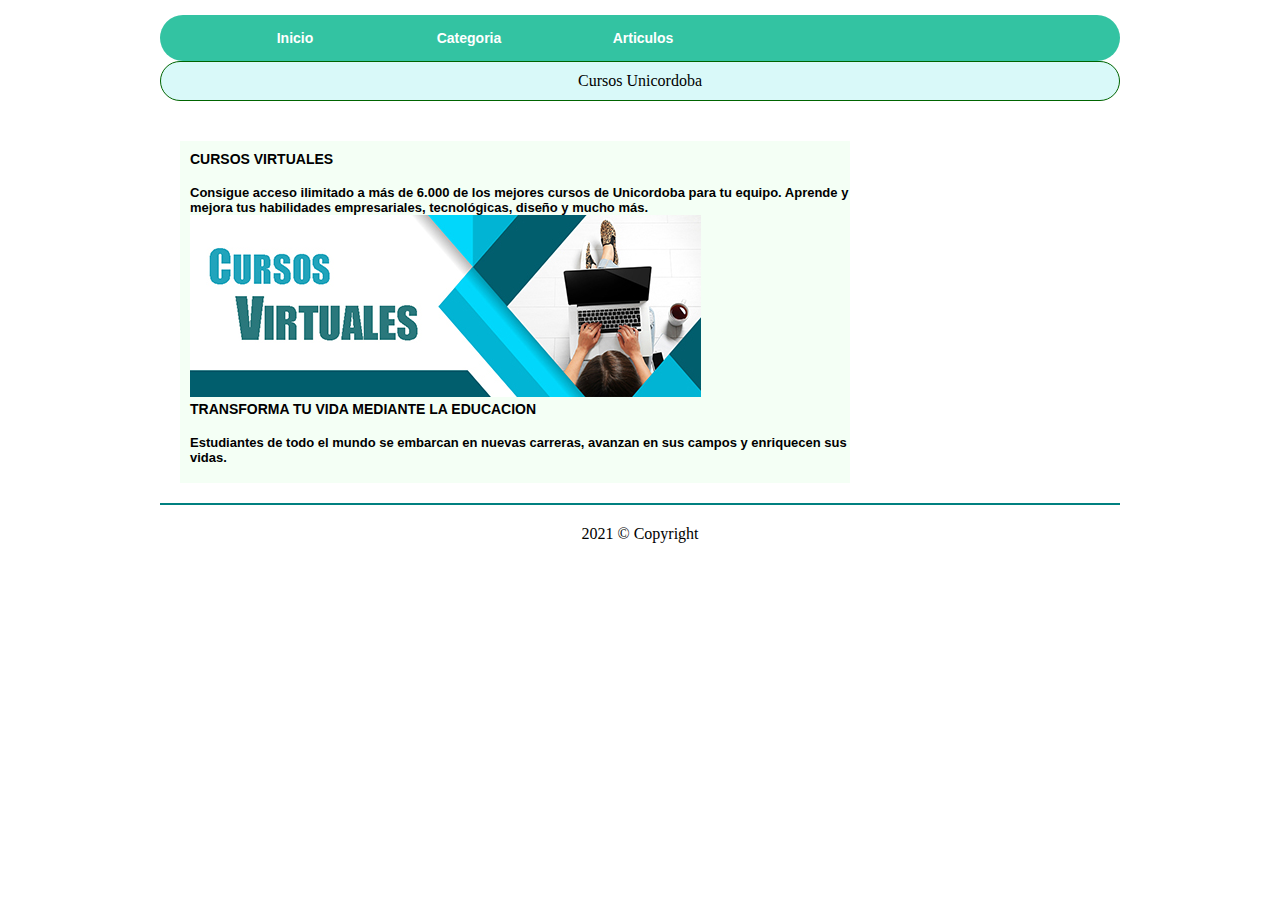
<file: index.html>
<!DOCTYPE html>
<html lang="en">
<head>
    <meta charset="UTF-8">
    <meta http-equiv="X-UA-Compatible" content="IE=edge">
    <meta name="viewport" content="width=device-width, initial-scale=1.0">
    <link rel="stylesheet" href="CSS/Estilo.css">
    <title>Inicio</title>
</head>
<body>
    <div id="contenedor">
     <nav id="menu">
<ul>
    <li>
        <a href="index.html">Inicio</a>
        
    </li>
    <li>
       <a href="categoria.html"> Categoria</a>
    </li>
    <li>
        <a href="Articulos.html">Articulos</a>
     </li>
  
</ul>
     </nav>
     <header id="cabecera"> Cursos Unicordoba</header>

     <section id="principal"> 
        <h1> CURSOS VIRTUALES</h1>
        <br>
      <h2>
        Consigue acceso ilimitado a más de 6.000 de los mejores cursos de Unicordoba para tu equipo. Aprende y mejora tus habilidades empresariales, tecnológicas, diseño y mucho más. 
      </h2><a href="categoria.html"><img src="imagen/Cursos Virtuales.jpg"  id="imagen"></a>
      <h1 id="titulo">TRANSFORMA TU VIDA MEDIANTE LA EDUCACION</h1>
      <br>
      <h2>Estudiantes de todo el mundo se embarcan en nuevas carreras, avanzan en sus campos y enriquecen sus vidas. </h2>
      <br>
       
     </section>
     

 <footer id="pie">2021 © Copyright </footer>
     
    </div>

</body>
</html>
</file>
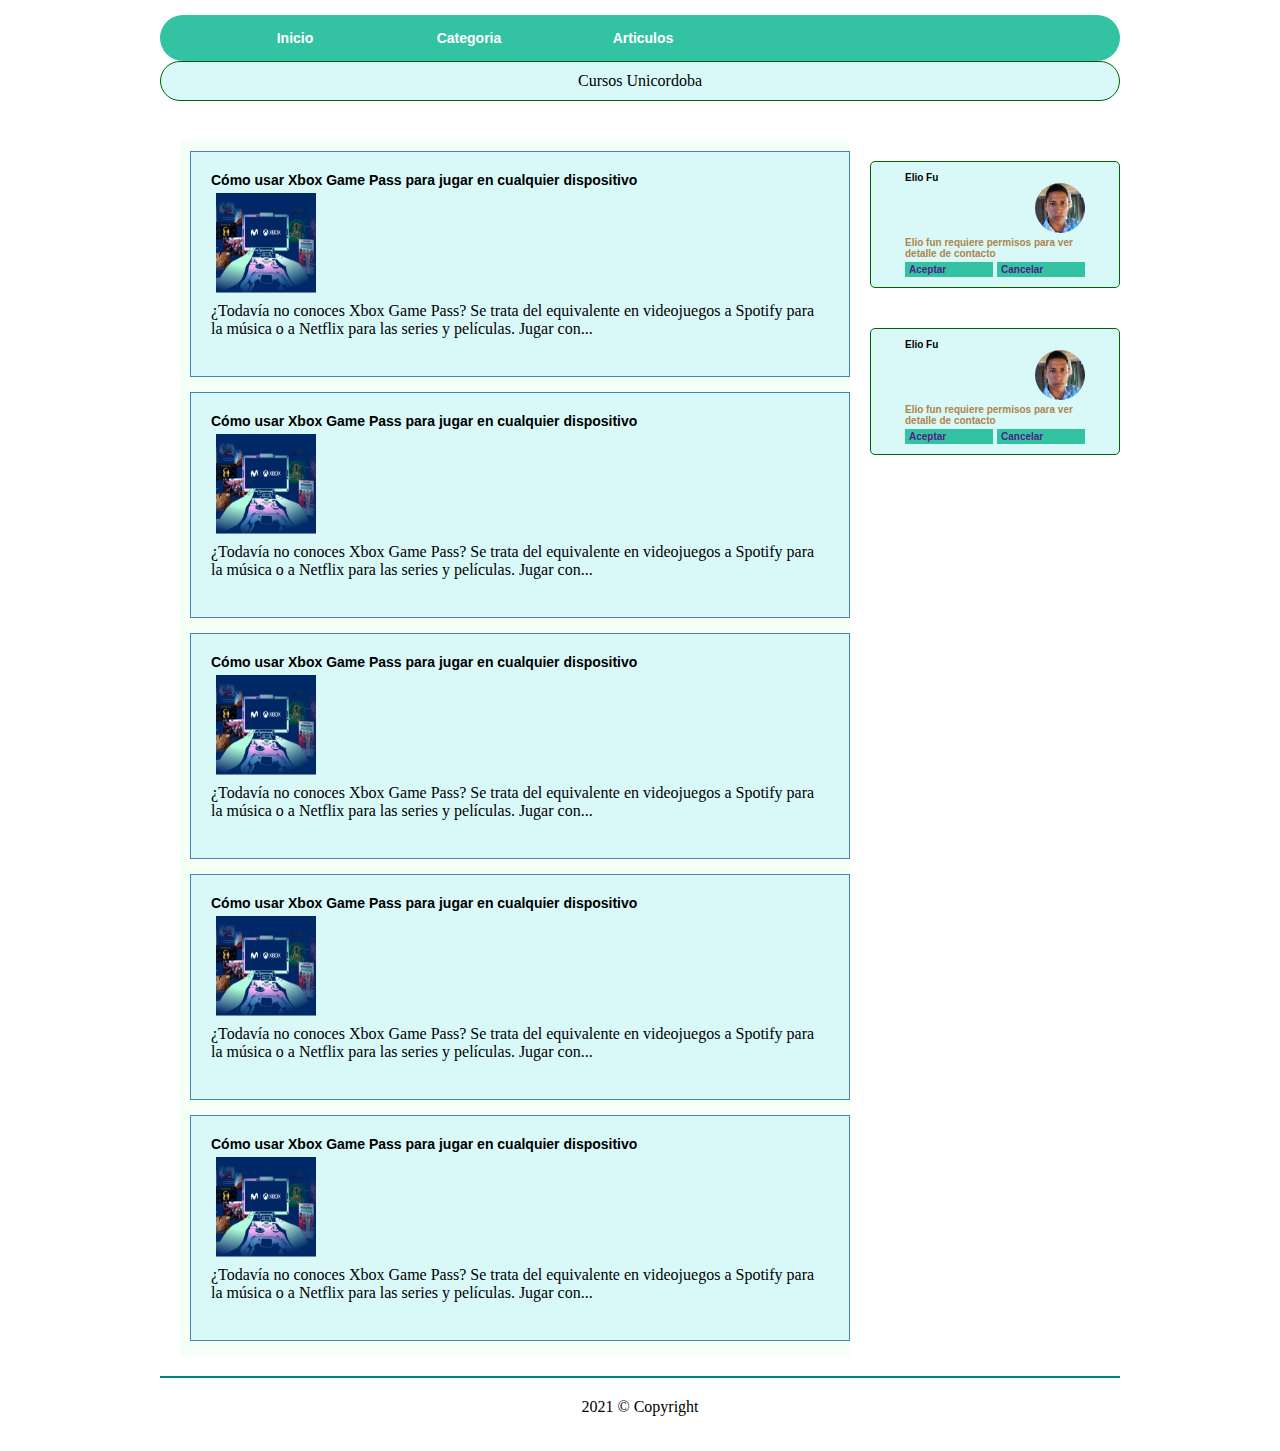
<file: Articulos.html>
<!DOCTYPE html>
<html lang="en">
<head>
    <meta charset="UTF-8">
    <meta http-equiv="X-UA-Compatible" content="IE=edge">
    <meta name="viewport" content="width=device-width, initial-scale=1.0">
    <link rel="stylesheet" href="CSS/Estilo.css">
    <title>Articulos</title>
</head>
<body>
    <div id="contenedor">
     <nav id="menu">
<ul>
    <li>
        <a href="index.html">Inicio</a>
        
    </li>
    <li>
       <a href="categoria.html"> Categoria</a>
    </li>
    <li>
        <a href="Articulos.html">Articulos</a>
     </li>
   
</ul>
     </nav>
     <header id="cabecera"> Cursos Unicordoba</header>

     <section id="principal">
        
        <article>
             
            <header><hgroup>
                <h1>Cómo usar Xbox Game Pass para jugar en cualquier dispositivo    </h1>
                <a href="cursosvideojuego.html">
                <img id="imgarticulos"src="imagen/articulos_videojuegos.jpg" alt="">
               </a>
               <p>¿Todavía no conoces Xbox Game Pass? Se trata del equivalente en videojuegos a Spotify para la música o a Netflix para las series y películas. Jugar con...</p>
             
                <br>
             

            </hgroup></header>

        </article>
        <article>
             
            <header><hgroup>
                <h1>Cómo usar Xbox Game Pass para jugar en cualquier dispositivo    </h1>
                <a href="cursosvideojuego.html">
                <img id="imgarticulos"src="imagen/articulos_videojuegos.jpg" alt="">
               </a>
               <p>¿Todavía no conoces Xbox Game Pass? Se trata del equivalente en videojuegos a Spotify para la música o a Netflix para las series y películas. Jugar con...</p>
             
                <br>
                

            </hgroup></header>

        </article>
        <article>
             
            <header><hgroup>
                <h1>Cómo usar Xbox Game Pass para jugar en cualquier dispositivo    </h1>
                <a href="cursosvideojuego.html">
                <img id="imgarticulos"src="imagen/articulos_videojuegos.jpg" alt="">
               </a>
               <p>¿Todavía no conoces Xbox Game Pass? Se trata del equivalente en videojuegos a Spotify para la música o a Netflix para las series y películas. Jugar con...</p>
             
                <br>
                

            </hgroup></header>

        </article>
        <article>
             
            <header><hgroup>
                <h1>Cómo usar Xbox Game Pass para jugar en cualquier dispositivo    </h1>
                <a href="cursosvideojuego.html">
                <img id="imgarticulos"src="imagen/articulos_videojuegos.jpg" alt="">
               </a>
               <p>¿Todavía no conoces Xbox Game Pass? Se trata del equivalente en videojuegos a Spotify para la música o a Netflix para las series y películas. Jugar con...</p>
             
                <br>
                

            </hgroup></header>

        </article>
        <article>
             
            <header><hgroup>
                <h1>Cómo usar Xbox Game Pass para jugar en cualquier dispositivo    </h1>
                <a href="cursosvideojuego.html">
                <img id="imgarticulos"src="imagen/articulos_videojuegos.jpg" alt="">
               </a>
               <p>¿Todavía no conoces Xbox Game Pass? Se trata del equivalente en videojuegos a Spotify para la música o a Netflix para las series y películas. Jugar con...</p>
             
                <br>
               

            </hgroup></header>

        </article>
     
     
     
        
          
        
       
         

     </section>
     
<aside id="columna">
    <blockquote> 
      <h1>Elio Fu</h1>
      <img id="usuario" src="imagen/usuario.jpg" alt="">
      <p> Elio fun requiere permisos para ver <br> detalle de contacto</p>
      <nav id="menuAC">
        <ul>
            <li>
                
                <a href=""><H1>Aceptar</H1></a>
               
            </li>
      </ul>
      <ul>
        <li>
            <a href=""><H1>Cancelar</H1></a>
           
        </li>
  </ul>

            </nav>

    </blockquote>
    

    
</aside>
<aside id="columna">
    <blockquote> 
      <h1>Elio Fu</h1>
      <img id="usuario" src="imagen/usuario.jpg" alt="">
      <p> Elio fun requiere permisos para ver <br> detalle de contacto</p>
      <nav id="menuAC">
        <ul>
            <li>
                
                <a href=""><H1>Aceptar</H1></a>
               
            </li>
      </ul>
      <ul>
        <li>
            <a href=""><H1>Cancelar</H1></a>
           
        </li>
  </ul>

            </nav>

    </blockquote>
    

    
</aside>

 <footer id="pie">2021 © Copyright </footer>
     
    </div>

</body>
</html>
</file>
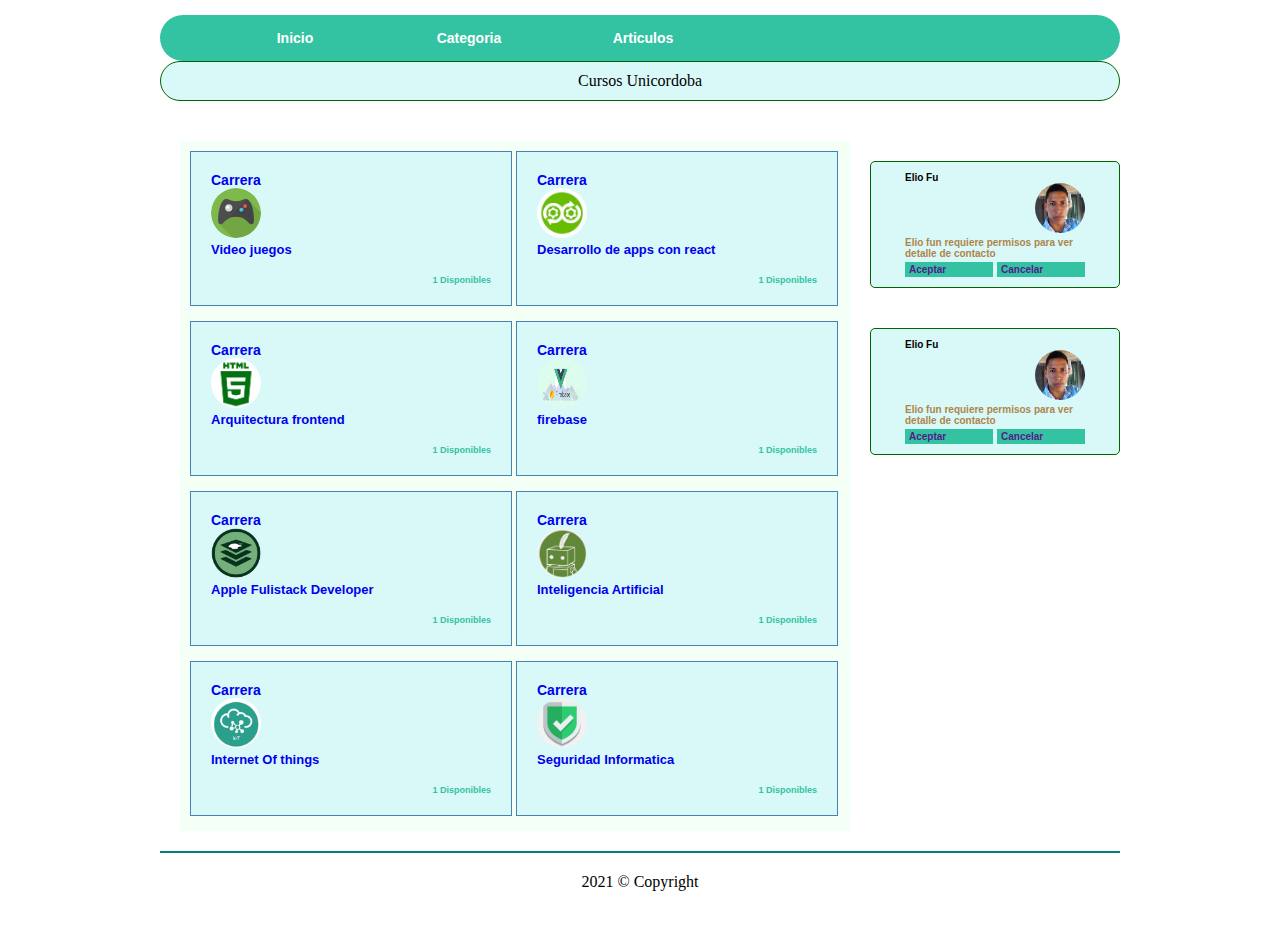
<file: categoria.html>
<!DOCTYPE html>
<html lang="en">
<head>
    <meta charset="UTF-8">
    <meta http-equiv="X-UA-Compatible" content="IE=edge">
    <meta name="viewport" content="width=device-width, initial-scale=1.0">
    <link rel="stylesheet" href="CSS/Estilo.css">
    <title>Categorias</title>
</head>
<body>
    <div id="contenedor">
     <nav id="menu">
<ul>
    <li>
        <a href="index.html">Inicio</a>
        
    </li>
    <li>
       <a href="categoria.html"> Categoria</a>
    </li>
    <li>
        <a href="Articulos.html">Articulos</a>
     </li>
   
</ul>
     </nav>
     <header id="cabecera"> Cursos Unicordoba</header>

     <section id="principal">
          
        <hgroup>
            <a href="cursosvideojuego.html">
         <article>
             
             <header><hgroup>
                 <h1> Carrera </h1>
               
                 <img id="videojuegos"src="imagen/videojuegos.jpg" alt="">
                 <h2> Video juegos</h2>
              
                 <br>
                 <h3> 1 Disponibles</h3>

             </hgroup></header>

         </article>
        </a>
        <a href="Desarrollo_apps_react.html">
         <article>
            <header><hgroup>
                <h1> Carrera </h1>
                <img id="videojuegos"src="imagen/reacti.png" alt="">
                
                <h2> Desarrollo de apps con react</h2>
                <br>
                <h3> 1 Disponibles</h3>

            </hgroup></header>

        </article>
    </a>
    </hgroup>
    <hgroup>
        <a href="Arquitectura_frontend.html">
        <article>
            <header><hgroup>
                <h1> Carrera </h1>
                
                <img id="videojuegos"src="imagen/fronternd.png" alt="">
                <h2> Arquitectura frontend</h2>
                <br>
                <h3> 1 Disponibles</h3>

            </hgroup></header>

        </article>
    </a>
    <a href="firebase.html">
        <article>
            <header><hgroup>
                <h1> Carrera </h1>
                <img id="videojuegos"src="imagen/firebase.png" alt="">
                <h2> firebase</h2>
                <br>
                <h3> 1 Disponibles</h3>

            </hgroup></header>

        </article>
    </a>
    </hgroup>
    <hgroup>
        <a href="Apple_Fulistack_Developer.html">
        <article>
            <header><hgroup>
                <h1> Carrera </h1>
                <img id="videojuegos"src="imagen/aplee developer.webp" alt="">
                <h2> Apple Fulistack Developer</h2>
                <br>
                <h3> 1 Disponibles</h3>

            </hgroup></header>

        </article>
    </a>
    <a href="Inteligencia_Artificial.html">
        <article>
            <header><hgroup>
                <h1> Carrera </h1>
                <img id="videojuegos"src="imagen/artificial.png" alt="">
                <h2>  Inteligencia Artificial</h2>
                <br>
                <h3> 1 Disponibles</h3>
               
            </hgroup></header>

        </article>
    </a>
    </hgroup>
    <hgroup>
        <a href="Internet_things.html">
        <article>
            <header><hgroup>
                <h1> Carrera </h1>
                <img id="videojuegos"src="imagen/iotcs.png" alt="">
                <h2> Internet Of things</h2>
                <br>
                <h3> 1 Disponibles</h3>
                

            </hgroup></header>

        </article>
    </a>
    <a href="Seguridad_Informatica.html">
        <article>
            <hgroup>
                <h1> Carrera </h1>
                <img id="videojuegos"src="imagen/seguridad informatica.png" alt="">
                <h2>  Seguridad Informatica</h2>
                <br>
                <h3> 1 Disponibles</h3>

            </hgroup>

        </article>
    </a>
    </hgroup>

     </section>
     
<aside id="columna">
    <blockquote> 
      <h1>Elio Fu</h1>
      <img id="usuario" src="imagen/usuario.jpg" alt="">
      <p> Elio fun requiere permisos para ver <br> detalle de contacto</p>
      <nav id="menuAC">
        <ul>
            <li>
                
                <a href=""><H1>Aceptar</H1></a>
               
            </li>
      </ul>
      <ul>
        <li>
            <a href=""><H1>Cancelar</H1></a>
           
        </li>
  </ul>

            </nav>

    </blockquote>
    

    
</aside>
<aside id="columna">
    <blockquote> 
      <h1>Elio Fu</h1>
      <img id="usuario" src="imagen/usuario.jpg" alt="">
      <p> Elio fun requiere permisos para ver <br> detalle de contacto</p>
      <nav id="menuAC">
        <ul>
            <li>
                
                <a href=""><H1>Aceptar</H1></a>
               
            </li>
      </ul>
      <ul>
        <li>
            <a href=""><H1>Cancelar</H1></a>
           
        </li>
  </ul>

            </nav>

    </blockquote>
    

    
</aside>

 <footer id="pie">2021 © Copyright </footer>
     
    </div>

</body>
</html>
</file>
<file: CSS/Estilo.css>
@import url('https://fonts.googleapis.com/css?family=Roboto:300,301,400,400i,500,500i');

* {
    margin: 0px;
    padding: 0px;
  
}
h1 {
    font: bold 14px normal, sans-serif;
   
    text-align: left;

}
h2 {
    font: bold 13px normal, sans-serif;
    

}
h3 {
    font: bold 9px normal, sans-serif;
    text-align: right;
    color: #33c3a2;

}
header, section, footer, aside, nav, article, figure, figcaption, hgroup{
   display: block;    
}
body{
    text-align: center;
}
#contenedor {
    width: 960px;
    margin: 15px auto;
    text-align: left;
}
#cabecera{
    margin: 0px 0PX 20PX 0PX ; 
    background:#d9f9f9;
    border:1px solid darkgreen;
    padding: 10px;
    text-align: center;
    border-radius: 30px;
}
#menu{
    background:#33c3a2;
    padding: 10px 50px;
    border-radius: 30px;
  
}
#menu li{
    width: 160px;
    text-align: center;
    display: inline-block;
    list-style: none;
    padding: 5px 5px 5px 5px;
    font: bold 14px verdana, sans-serif;
   
        
}
#menu ul li  :hover{
    width: 25px;
    background-color:#29a8a8;
    padding: 15px 20px 15px 20px;
    border-radius: 30px 0px 30px 0px;
    
}
#menu ul li a{
   text-decoration: none;
  color: #fff;
}

#principal{
    padding: 10px 0px 0px 10px;
    float: left;
    width: 660px;
    margin: 20px 20px 20px 20px;
    background-color:#f4fff5;
}
#columna{
   
    margin: 40px 0px 0px 0px ;
    padding: 10px 34px 10px 34px;
    border:1px solid darkgreen;
    float: left;
    width: 220px 0px;
    background:#d9f9f9;
    background-color: #d9f9f9;
    border-radius: 5px; 
    
  
}
#columna blockquote h1 {
    padding: 0px;
    width: 80px; 
    display: block;   
    border-radius: 0%; 
    font: bold 10px verdana, sans-serif;
   
  
}
#pie{
    clear: both;
    text-align: center;
    padding: 20px;
    border-top: 2px solid teal;
    
}
article{
    
    background-color: #d9f9f9;
    border: 1px solid steelblue;
    padding: 20px;
    margin-bottom: 15px;

 
}
#videojuegos{ 
    margin: 0px 0px 0px 0px;
    width: 50px;
    height: 50px;
    border-radius: 50px; 
}
article footer{
    text-align: right;
}

hgroup article{
    display: inline-block;
    width: 280px ;
    display:  inline-block;
}
 img{
    
    margin-top: 0px;
   margin-bottom: 0px;

}
 #columna blockquote p{
 font: bold 10px normal, sans-serif;
color: #ae8549;

 }
 #menuAC ul {
    display: inline-block;
    width: 80px ;
    display:  inline-block;
    background:#33c3a2;
    padding: 2px 4px;
   
    
 }

  a {
    text-decoration: none;

 }
  #usuario{ 
      
    margin: 0px 0px 0px 130px;
    width: 50px;
    height: 50px;
    border-radius: 50px; 

}
li{
    list-style:none;
}
#imgarticulos{
    margin: 5px ;

    width: 100px;
    height: 100px;

}
</file>
